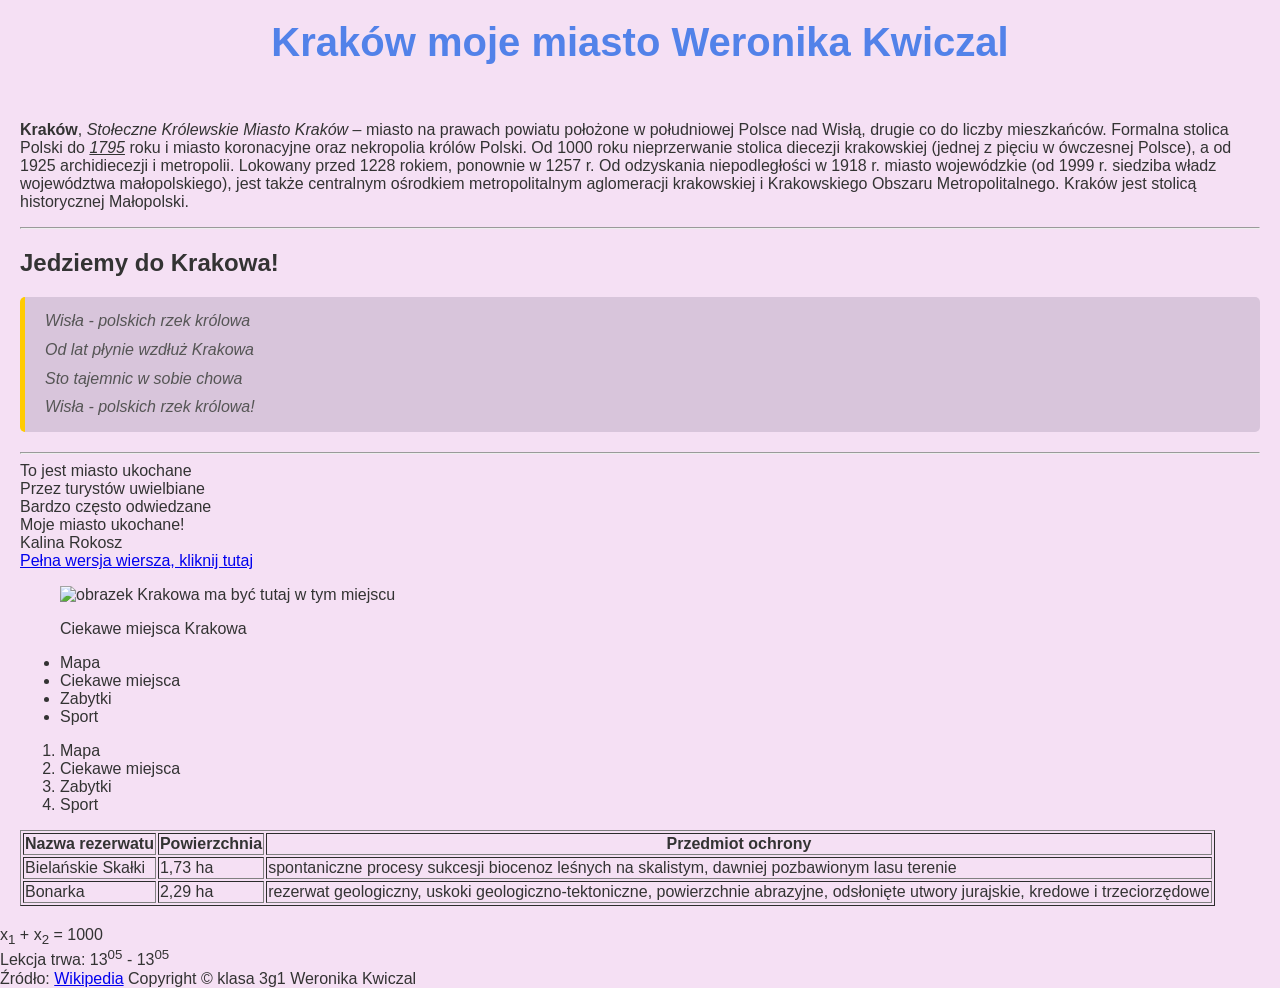
<file: index.html>
<!DOCTYPE html>
<html>
	<head>
		<title>Kraków 3g</title>
		<meta charset="UTF-8">
		<link rel="stylesheet" : href="styles.css">
	</head>
	<body bgcolor= #f5e0f3>
		<header>
			<h1>Kraków moje miasto Weronika Kwiczal</h1>
		</header>
		<main>
		<p>
			<b>Kraków</b>, <i>Stołeczne Królewskie Miasto Kraków</i> – miasto na prawach powiatu położone w południowej Polsce nad Wisłą, drugie co do liczby mieszkańców. Formalna stolica Polski do <u><i>1795</u></i> roku i miasto koronacyjne oraz nekropolia królów Polski. Od 1000 roku nieprzerwanie stolica diecezji krakowskiej (jednej z pięciu w ówczesnej Polsce), a od 1925 archidiecezji i metropolii. Lokowany przed 1228 rokiem, ponownie w 1257 r. Od odzyskania niepodległości w 1918 r. miasto wojewódzkie (od 1999 r. siedziba władz województwa małopolskiego), jest także centralnym ośrodkiem metropolitalnym aglomeracji krakowskiej i Krakowskiego Obszaru Metropolitalnego. Kraków jest stolicą historycznej Małopolski.
		</p>
		<hr>
		<h2>Jedziemy do Krakowa!</h2>
		<p class="wiersz">
		Wisła - polskich rzek królowa<br>
		Od lat płynie wzdłuż Krakowa<br>
		Sto tajemnic w sobie chowa<br>
		Wisła - polskich rzek królowa!<br>
		<hr>
		To jest miasto ukochane<br>
		Przez turystów uwielbiane<br>
		Bardzo często odwiedzane<br>
		Moje miasto ukochane!<br>
		Kalina Rokosz<br>
		<a href="https://muzycznakurtyna.pl/"target="_blank">Pełna wersja wiersza, kliknij tutaj</a>
		</p>
		<figure>
		<img scr="480px-Kolaż_Krakowa.jpg" alt="obrazek Krakowa ma być tutaj w tym miejscu">
			<figcaption><p>Ciekawe miejsca Krakowa</p></figcaption>
			</figure>
		<ul>
			<li>Mapa</li>
			<li>Ciekawe miejsca</li>
			<li>Zabytki</li>
			<li>Sport</li>
		</ul>
		<ol>
			<li>Mapa</li>
			<li>Ciekawe miejsca</li>
			<li>Zabytki</li>
			<li>Sport</li>
		</ol>
		<table border=1>
<tr>
<th>Nazwa rezerwatu</th>
<th>Powierzchnia</th>
<th>Przedmiot ochrony</th>
</tr>
<tr>
<td>Bielańskie Skałki</td>
<td>1,73 ha</td>
<td>spontaniczne procesy sukcesji biocenoz leśnych na skalistym, dawniej pozbawionym lasu terenie</td>
</tr>
<tr>
<td>Bonarka</td>
<td>2,29 ha</td>
<td>rezerwat geologiczny, uskoki geologiczno-tektoniczne, powierzchnie abrazyjne, odsłonięte utwory jurajskie, kredowe
i trzeciorzędowe</td>
</tr>
</table>
</main>
<footer>
		    x<sub>1</sub> + x<sub>2</sub> = 1000 <br>
			Lekcja trwa: 13<sup>05</sup> - 13<sup>05</sup> <br>
			 Źródło: <a href="https://pl.wikipedia.org/wiki/Krak%C3%B3w">Wikipedia</a>
		Copyright &copy; klasa 3g1 Weronika Kwiczal
</footer>
</body>
</html>
</file>
<file: styles.css>
body {
	font-family:Arial, sans-serif;
	padding:0;
	margin:0;
	background-color:#f5e0f4;
	color:#333;
}
header {
	background-color: #f5e0f4;
	text-align: center;
	padding: 20px;
}
h1 {
	margin:0;
	color: #5282e9;
	font-size: 2.5em;

}
main {
	padding: 20px;
}
.wiersz {
	font-style: italic;
	line-height: 1.8;
	background-color: #d8c5db;
	border-left: 5px solid #ffcc00;
	padding: 10px 20px;
	margin: 20px 0;
	border-radius: 5px;
	color: #555
}
</file>
